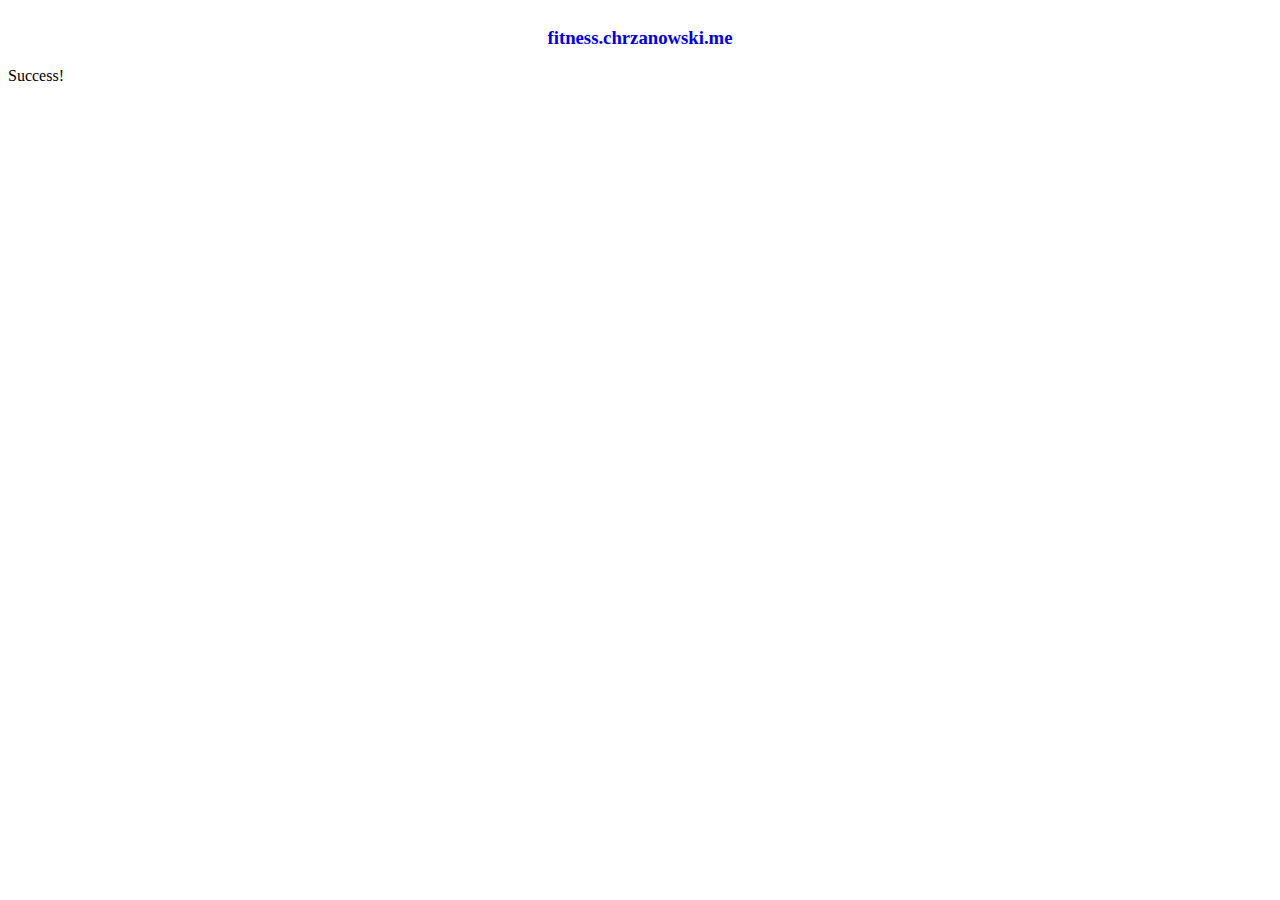
<file: html/exercise_success.html>
<head>
	<link rel="stylesheet" href="https://chrzanowski.me/style.css"/>
    <link rel="shortcut icon" href="https://chrzanowski.me/favicon.ico"/>
    <title>fitness.chrzanowski</title>
    <meta name="description" content="brian's fitness tracker">
</head>

<body>

<center>
<div style="display: inline-block; vertical-align:middle;">
	<h3><a style="text-decoration:none" href="/">fitness.chrzanowski.me</a></h3>
</div>
</center>

Success!

</body>
</file>
